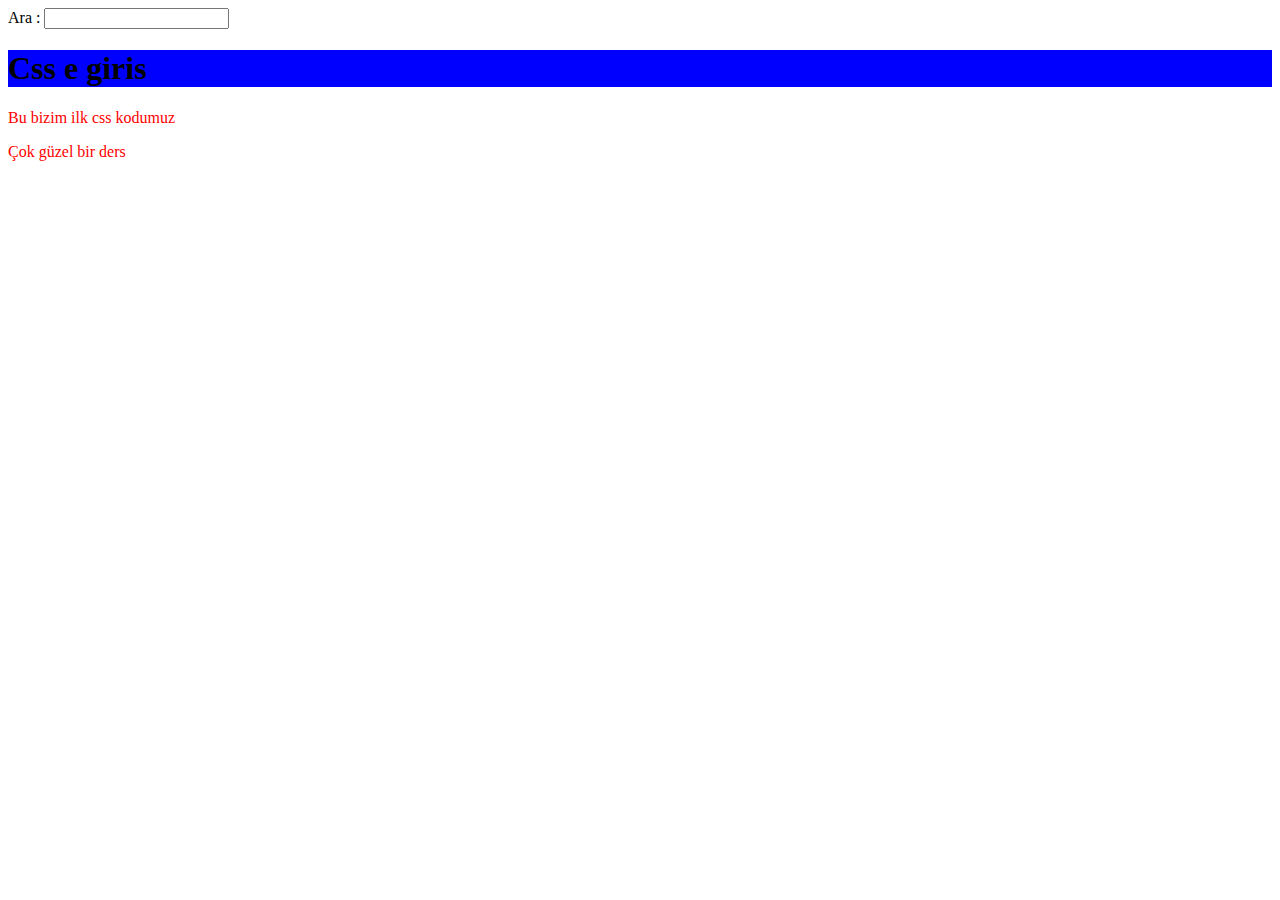
<file: HTML-CSS/12.Ders/index.html>
<!DOCTYPE html>
<html lang="en">
<head>
    <meta charset="UTF-8">
    <title>Title</title>
    <link rel="stylesheet" href="main.css">
</head>
<body>
Ara : <input type="search" name="ara" />
<h1>Css e giris</h1>
<p> Bu bizim ilk css kodumuz </p>
<p> Çok güzel bir ders </p>
</body>
</html>
</file>
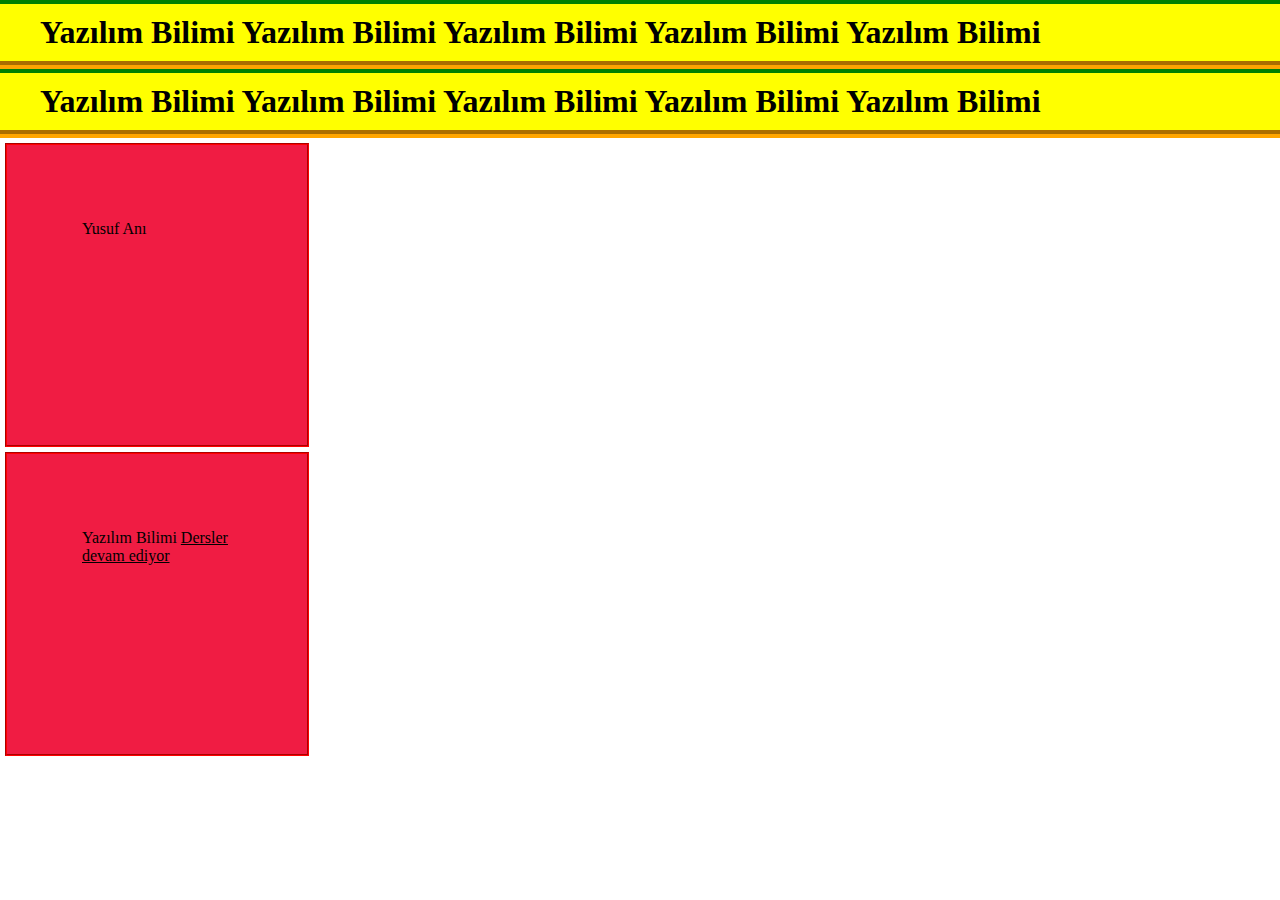
<file: HTML-CSS/16.Ders Margin/index.html>
<!DOCTYPE html>
<html lang="en">
<head>
    <meta charset="UTF-8">
    <title>Title</title>
    <link rel="stylesheet" href="main.css">
</head>
<body>
<h1> Yazılım Bilimi Yazılım Bilimi Yazılım Bilimi Yazılım Bilimi Yazılım Bilimi</h1>
<h1> Yazılım Bilimi Yazılım Bilimi Yazılım Bilimi Yazılım Bilimi Yazılım Bilimi</h1>
<div>
    Yusuf Anı
</div>
<div>
    Yazılım Bilimi <span>Dersler devam ediyor</span>
</div>
</body>
</html>
</file>
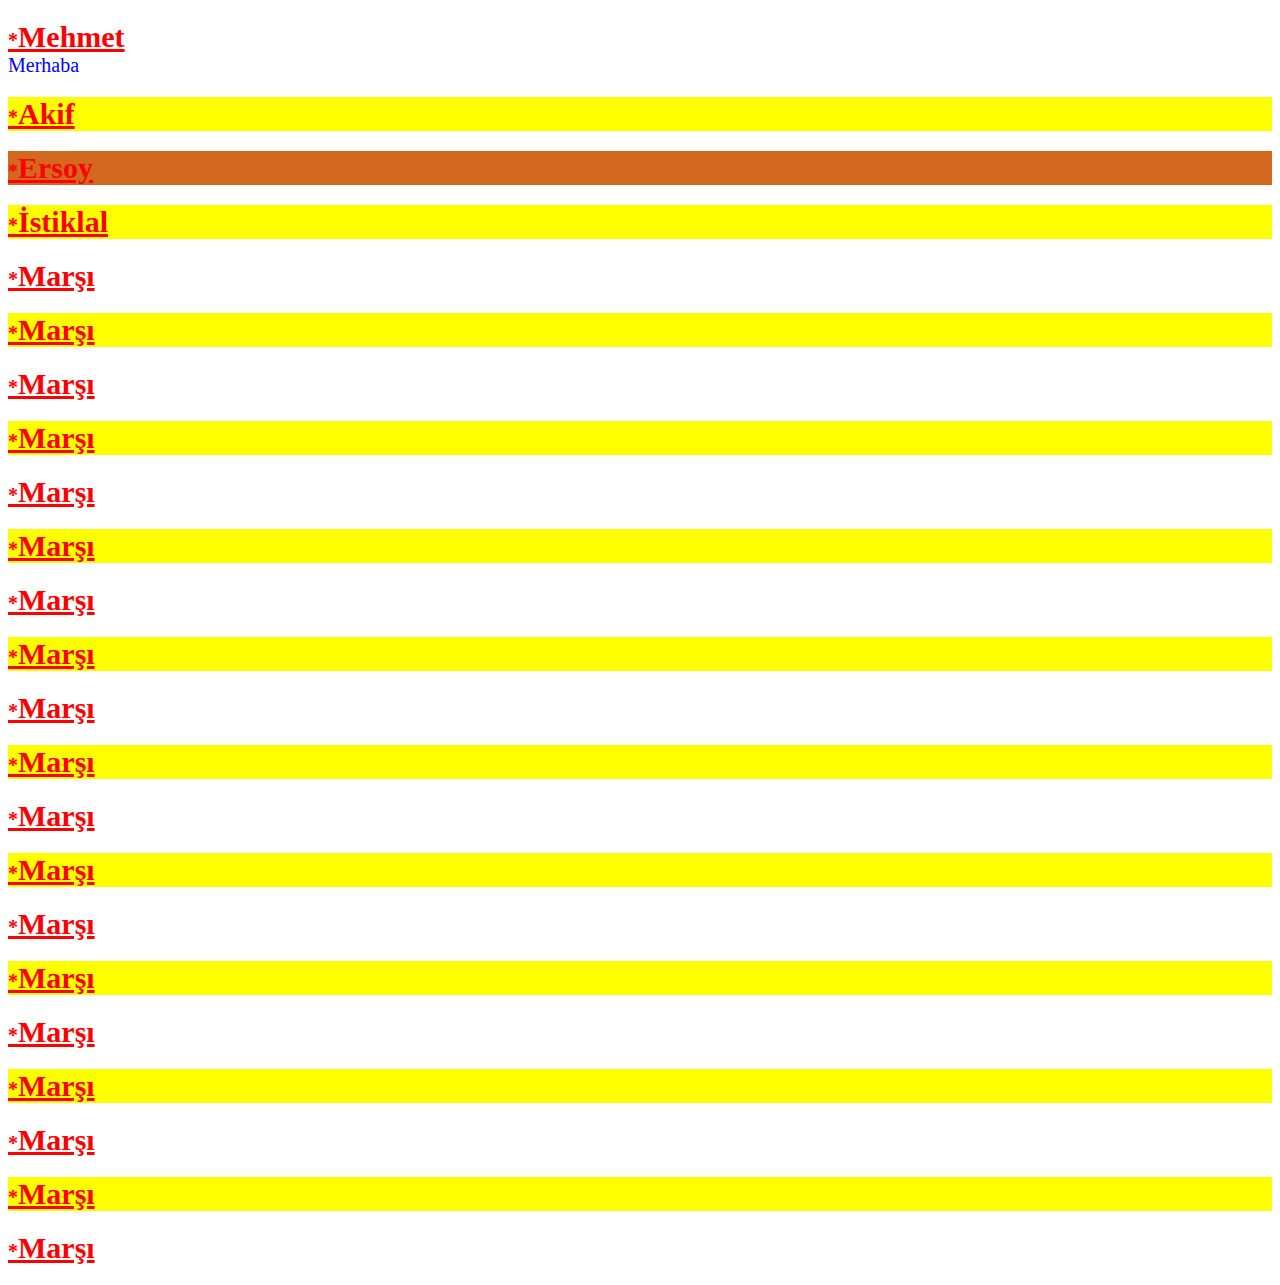
<file: HTML-CSS/23.Ders-Pseduo Sınıflar/index.html>
<!DOCTYPE html>
<html lang="en">
<head>
    <meta charset="UTF-8">
    <title>Title</title>
    <link rel="stylesheet" href="main.css">
</head>
<body>
<div>
        <p>Mehmet <br> Merhaba</p>
    <p>Akif</p>
    <p>Ersoy</p>
    <p>İstiklal</p>
    <p>Marşı</p>
    <p>Marşı</p>
    <p>Marşı</p>
    <p>Marşı</p>
    <p>Marşı</p>
    <p>Marşı</p>
    <p>Marşı</p>
    <p>Marşı</p>
    <p>Marşı</p>
    <p>Marşı</p>
    <p>Marşı</p>
    <p>Marşı</p>
    <p>Marşı</p>
    <p>Marşı</p>
    <p>Marşı</p>
    <p>Marşı</p>
    <p>Marşı</p>
    <p>Marşı</p>
    <p>Marşı</p>
</div>
</body>
</html>
</file>
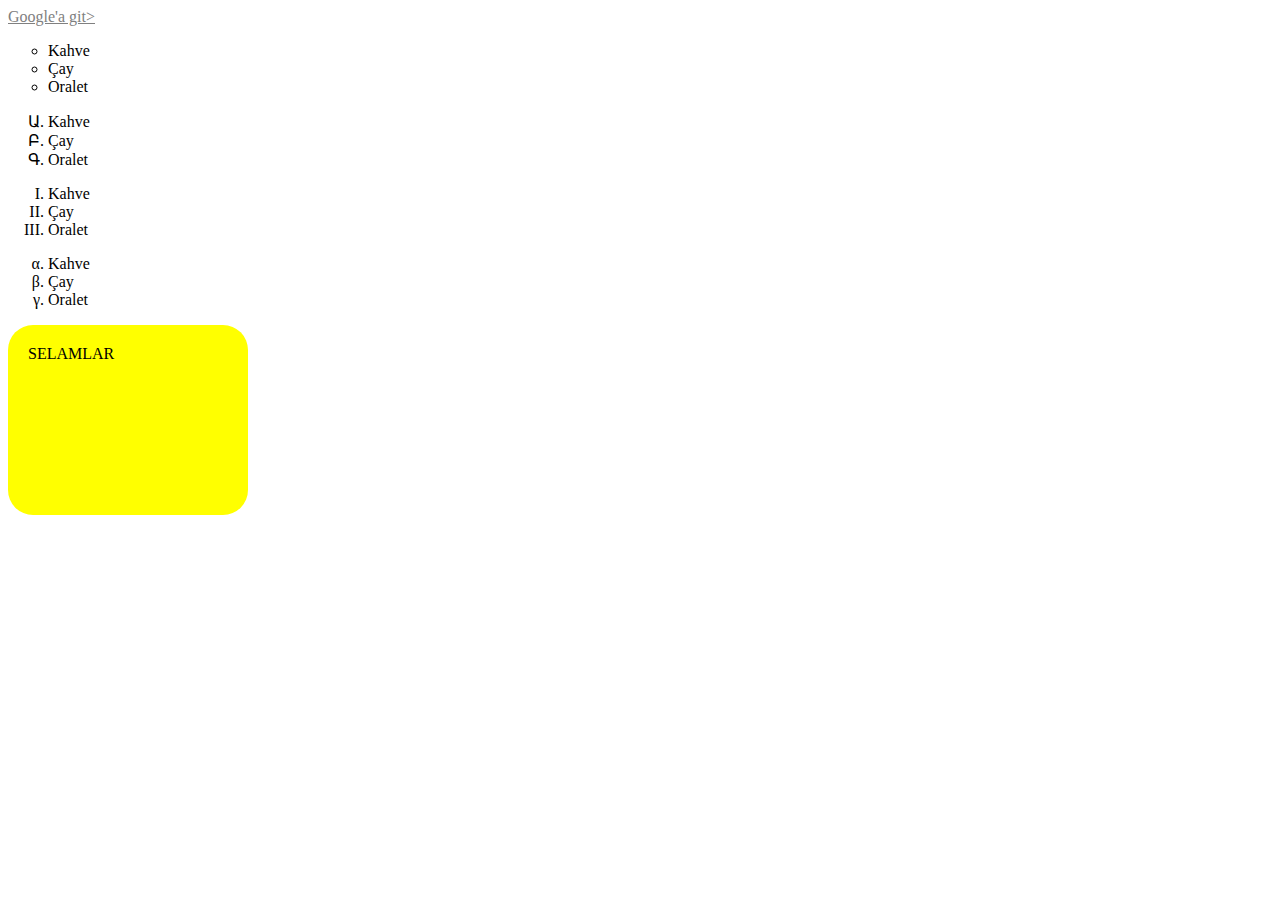
<file: HTML-CSS/26.Ders-Linkler/index.html>
<!DOCTYPE html>
<html lang="en">
<head>
    <meta charset="UTF-8">
    <title>Title</title>
    <link rel="stylesheet" href="main.css">
</head>
<body>
<a href="https://www.google.com.tr"> Google'a git></a>

<ul class ="a">
    <li> Kahve</li>
    <li> Çay</li>
    <li> Oralet</li>
</ul>
<ul class ="b">
    <li> Kahve</li>
    <li> Çay</li>
    <li> Oralet</li>
</ul>

<ol class="c">
    <li> Kahve</li>
    <li> Çay</li>
    <li> Oralet</li>
</ol>
<ol class="d">
    <li> Kahve</li>
    <li> Çay</li>
    <li> Oralet</li>
</ol>


<p class="kose1">  SELAMLAR</p>
</body>
</html>
</file>
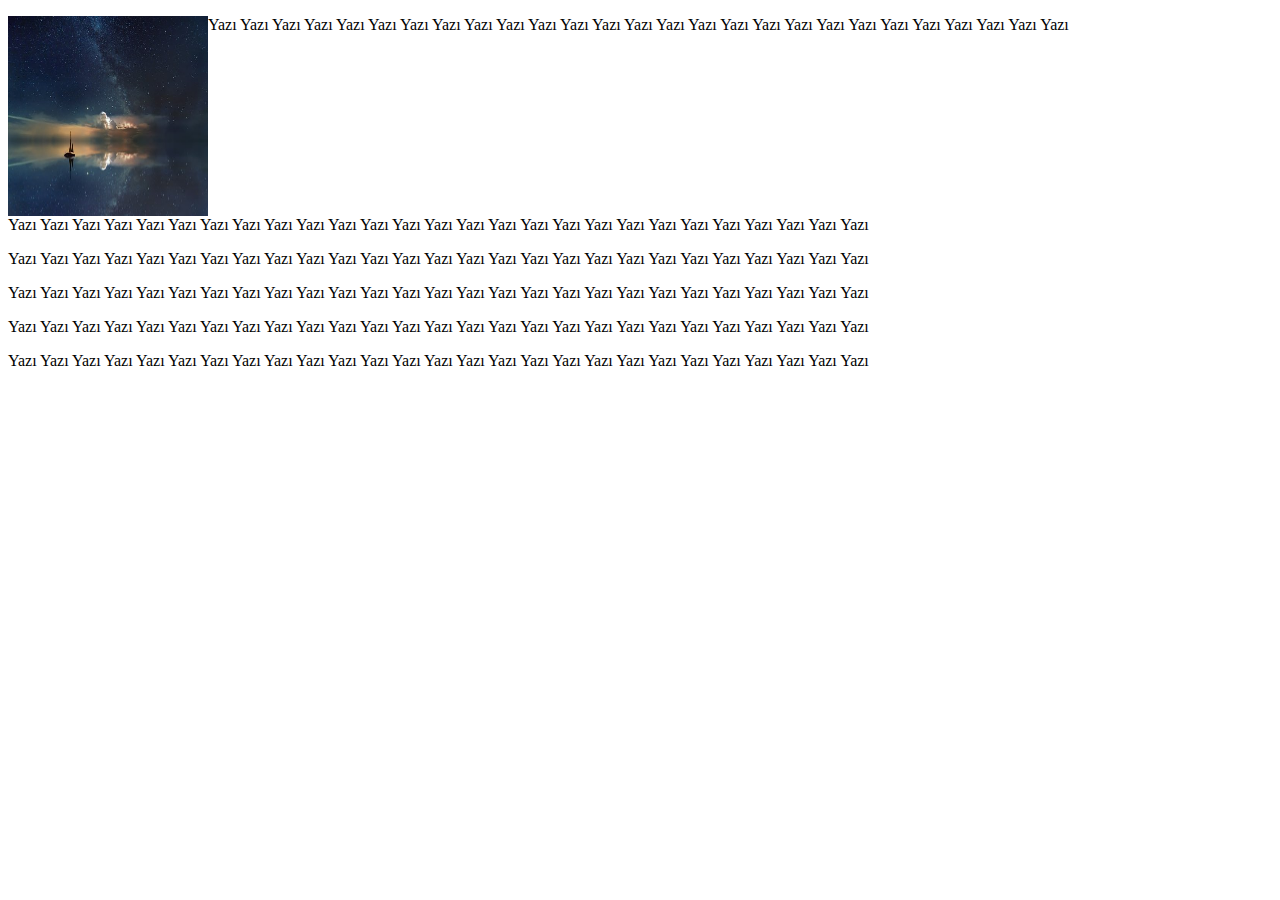
<file: HTML-CSS/30.Ders-Floatve Clear/index.html>
<!DOCTYPE html>
<html lang="en">
<head>
    <meta charset="UTF-8">
    <title>Title</title>
    <link rel="stylesheet" href="main.css">
</head>
<body>
<img src="arkaplan.jpg" width="200" height="200" class="foto">
<p>Yazı Yazı Yazı Yazı Yazı Yazı Yazı Yazı Yazı Yazı Yazı Yazı Yazı Yazı Yazı Yazı Yazı Yazı Yazı Yazı Yazı Yazı Yazı Yazı Yazı Yazı Yazı </p>
<p class="paragraf">Yazı Yazı Yazı Yazı Yazı Yazı Yazı Yazı Yazı Yazı Yazı Yazı Yazı Yazı Yazı Yazı Yazı Yazı Yazı Yazı Yazı Yazı Yazı Yazı Yazı Yazı Yazı </p>
<p>Yazı Yazı Yazı Yazı Yazı Yazı Yazı Yazı Yazı Yazı Yazı Yazı Yazı Yazı Yazı Yazı Yazı Yazı Yazı Yazı Yazı Yazı Yazı Yazı Yazı Yazı Yazı </p>
<p>Yazı Yazı Yazı Yazı Yazı Yazı Yazı Yazı Yazı Yazı Yazı Yazı Yazı Yazı Yazı Yazı Yazı Yazı Yazı Yazı Yazı Yazı Yazı Yazı Yazı Yazı Yazı </p>
<p>Yazı Yazı Yazı Yazı Yazı Yazı Yazı Yazı Yazı Yazı Yazı Yazı Yazı Yazı Yazı Yazı Yazı Yazı Yazı Yazı Yazı Yazı Yazı Yazı Yazı Yazı Yazı </p>
<p>Yazı Yazı Yazı Yazı Yazı Yazı Yazı Yazı Yazı Yazı Yazı Yazı Yazı Yazı Yazı Yazı Yazı Yazı Yazı Yazı Yazı Yazı Yazı Yazı Yazı Yazı Yazı </p>

</body>
</html>
</file>
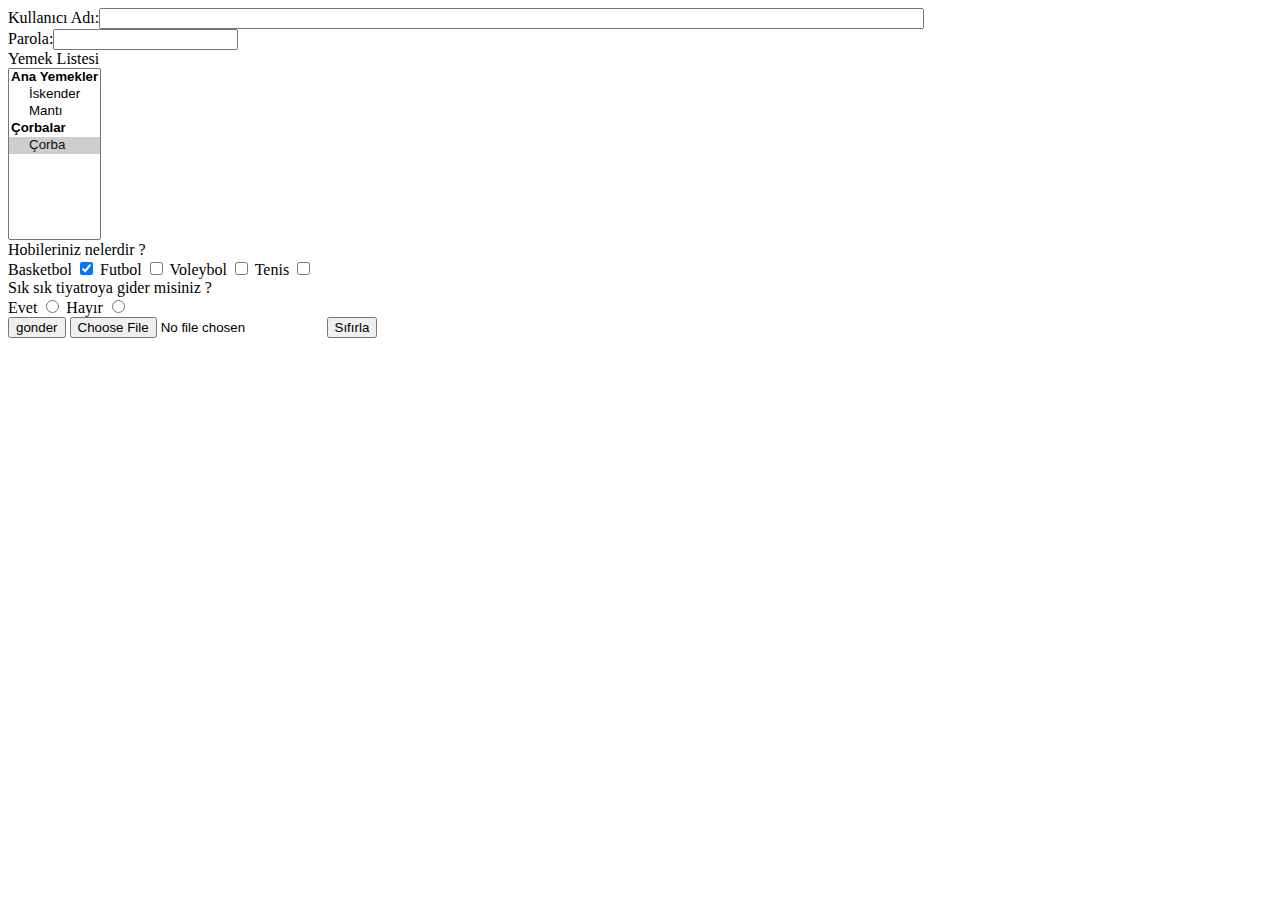
<file: HTML-CSS/33.Ders Formlar/index.html>
<!DOCTYPE html>
<html lang="en">
<head>
    <meta charset="UTF-8">
    <title>Title</title>
    <link rel="stylesheet" href="main.css">
</head>
<body>
<form action="gönder.php" method="post">
    Kullanıcı Adı:<input type="text" name="kullanıcı_Adı" size="100"/><br/>
    Parola:<input type="password" name="parola" maxlength="10"/>
</form>


<form action="" method="" >
    Yemek Listesi <br>
    <select name ="yemek" multiple size="10">
        <optgroup label="Ana Yemekler">
        <option value="yemek1">İskender</option>
        <option value="yemek2">Mantı</option>
            </optgroup>
        <optgroup label="Çorbalar">
        <option value="yemek3" selected>Çorba</option>
        </optgroup>

    </select>

</form>

<form>
Hobileriniz nelerdir ? <br>
    Basketbol <input type="checkbox" name="hobiler" value="basket"  checked/>
    Futbol <input type="checkbox" name="hobiler" value="basket" />
    Voleybol <input type="checkbox" name="hobiler" value="basket" />
    Tenis <input type="checkbox" name="hobiler" value="basket" />

    <br>
    Sık sık tiyatroya gider misiniz ? <br>
    Evet <input type="radio" name="tiyatro" value="evet">
    Hayır <input type="radio" name="tiyatro" value="evet">



</form>


<form action="" method="">
    <input type="submit" value="gonder">
    <input type="file">
    <input type="reset" value="Sıfırla">
</form>
</body>
</html>
</file>
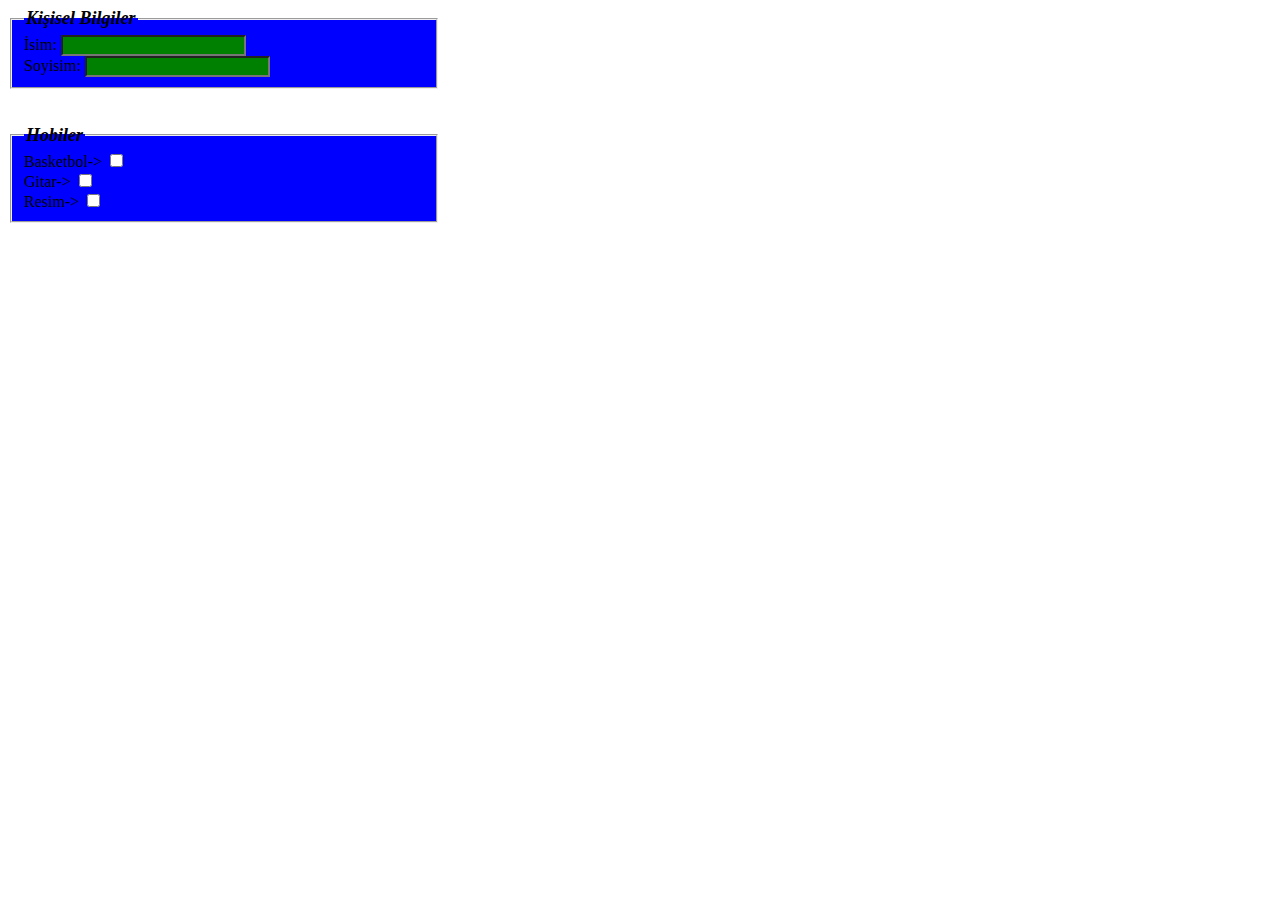
<file: HTML-CSS/39.Ders FieldSet/index.html>
<!DOCTYPE html>
<html lang="en">
<head>
    <meta charset="UTF-8">
    <title>Title</title>
    <link rel="stylesheet" href="../40.Ders%20Formlar%20ve%20Css/main.css">
</head>
<body>
<form>
    <fieldset>
        <legend>Kişisel Bilgiler</legend>
        <label for="isim">İsim:</label> <input type="text" name="İsim" id="isim"><br>
        <label for="soyisim">Soyisim:</label> <input type="text" name="Soyisim" id="soyisim"><br>

    </fieldset><br><br>
    <fieldset>
        <legend>Hobiler</legend>
        Basketbol-> <input type="checkbox" name="hobiler" value="basket" id="basket"><br>
        Gitar-> <input type="checkbox" name="hobiler" value="gitar" id="gitar"><br>
        Resim-> <input type="checkbox" name="hobiler" value="resim" id="resim">


    </fieldset>
</form>
</body>
</html>
</file>
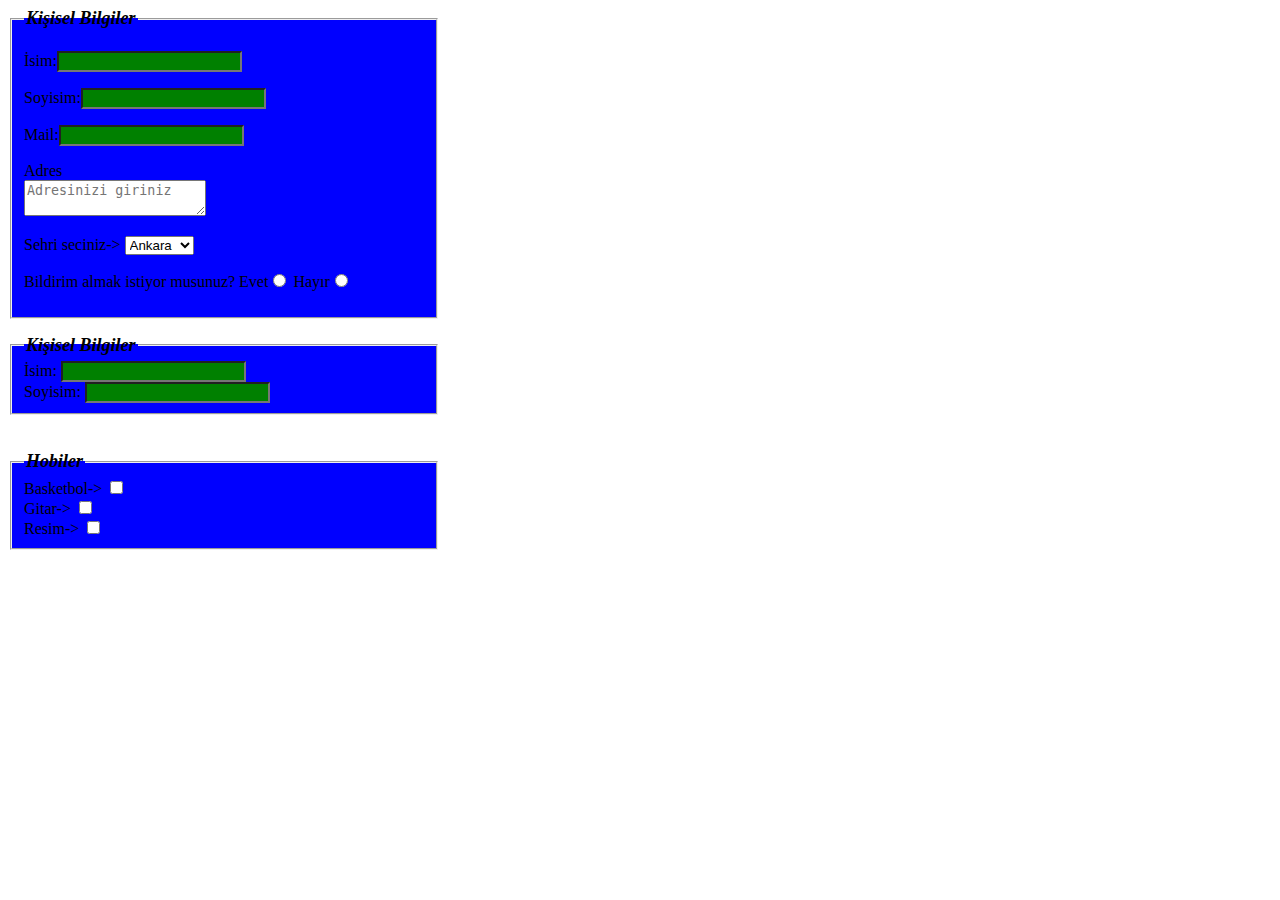
<file: HTML-CSS/40.Ders Formlar ve Css/index.html>
<!DOCTYPE html>
<html lang="en">
<head>
    <meta charset="UTF-8">
    <title>Title</title>
    <link rel="stylesheet" href="../40.Ders%20Formlar%20ve%20Css/main.css">
</head>
<body>
<form>
    <fieldset>
        <legend>Kişisel Bilgiler</legend>
        <p>
            <label for="isim">İsim:</label><input type="text" name="isim" id="isim2">
        </p>
         <p>
            <label for="Soyisim">Soyisim:</label><input type="text" name="Soyisim" id="Soyisim2">
        </p> <p>
            <label for="email">Mail:</label><input type="text" name="email" id="email">
        </p>


        <p>
            <label for="adres">Adres</label><br>
            <textarea name="adres" id="adres" placeholder="Adresinizi giriniz"></textarea>

        </p>

        <p>
            <label for="sehir">Sehri seciniz-></label>
            <select name="sehir" id="sehir">
            <option value="Ankara">Ankara</option>
            <option value="İstanbul">İstanbul</option>
            <option value="Bursa">Bursa</option>
            </select>
        </p>
        <p>
            Bildirim almak istiyor musunuz? <label for="Evet">Evet</label><input type="radio" name="Evet" id="Evet">
            <label for="Hayır">Hayır</label><input type="radio" name="evet" id="Hayır">

        </p>

    </fieldset>
  <p>
           <fieldset>
        <legend>Kişisel Bilgiler</legend>
        <label for="isim">İsim:  </label> <input type="text" name="İsim" id="isim"><br>
        <label for="soyisim">Soyisim:</label> <input type="text" name="Soyisim" id="soyisim"><br>

    </fieldset><br><br>
    <fieldset>
        <legend>Hobiler</legend>
        Basketbol-> <input type="checkbox" name="hobiler" value="basket" id="basket"><br>
        Gitar-> <input type="checkbox" name="hobiler" value="gitar" id="gitar"><br>
        Resim-> <input type="checkbox" name="hobiler" value="resim" id="resim">


    </fieldset>
        </p>
</form>


</body>

</html>
</file>
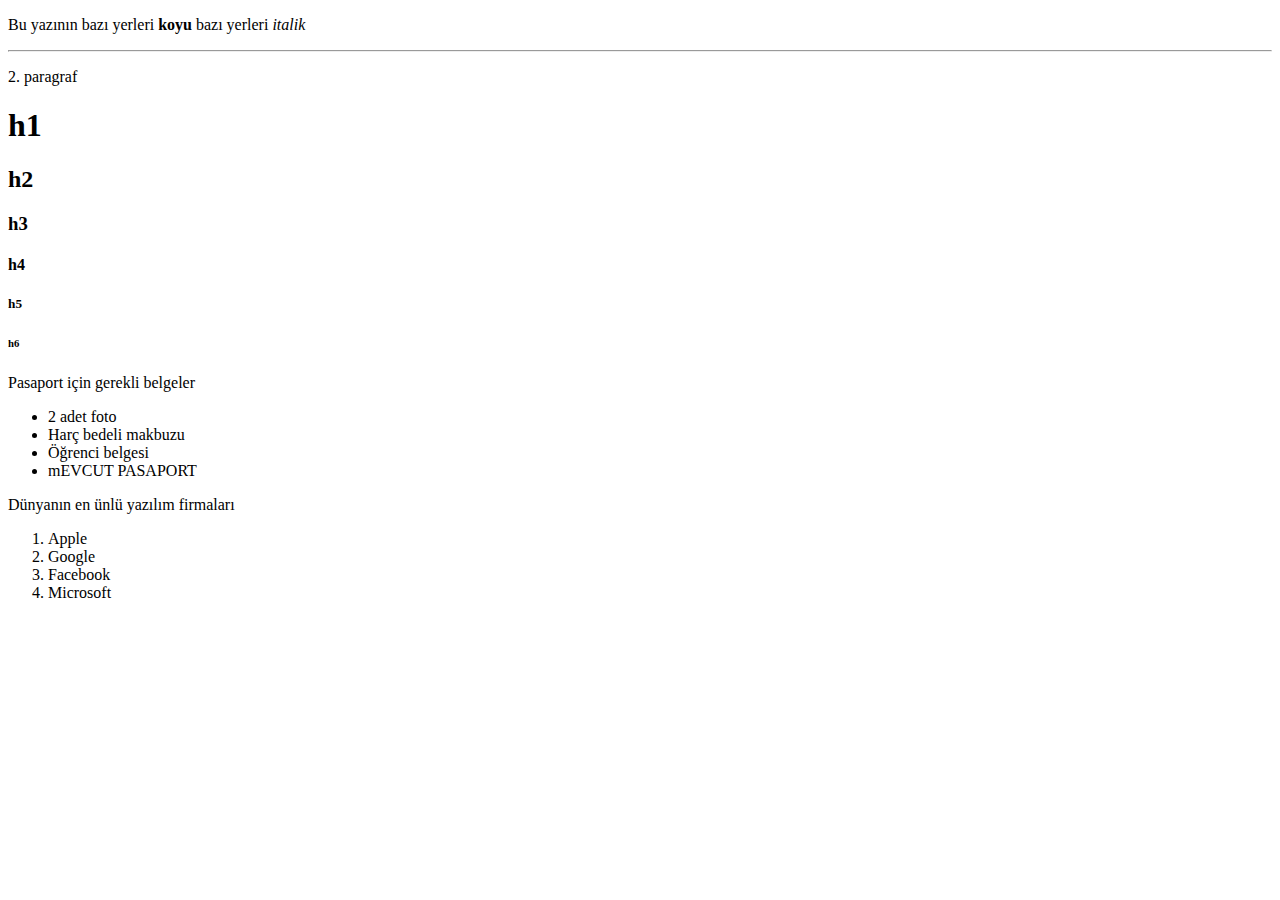
<file: HTML/Learning Path/index.html>
<!DOCTYPE html>
<html>
    <head>
        <meta charset="utf-8" />
        <title> İlk Web Sayfası </title>

    </head>
    <body>
   <p> Bu yazının bazı yerleri <strong>koyu</strong>
       bazı yerleri <em>italik</em></p>
   <hr/> <!-- Çizgi için  -->
   <p> 2. paragraf</p>
   <!-- Boyutlar -->
    <h1> h1 </h1>
    <h2> h2 </h2>
    <h3> h3 </h3>
    <h4> h4 </h4>
    <h5> h5 </h5>
    <h6> h6 </h6>

    <!-- Listeler -->

    <p> Pasaport için gerekli belgeler </p>

    <ul> <!-- Sırasız listeler -->
        <li> 2 adet foto </li>
        <li> Harç bedeli makbuzu </li>
        <li>  Öğrenci belgesi </li>
        <li>  mEVCUT PASAPORT </li>
    </ul>
   <p> Dünyanın en ünlü yazılım firmaları </p>

    <ol> <!-- Sıralı listeler -->
        <li>Apple</li>
        <li>Google</li>
        <li>Facebook</li>
        <li>Microsoft</li>



    </ol>





    </body>


</html>
</file>
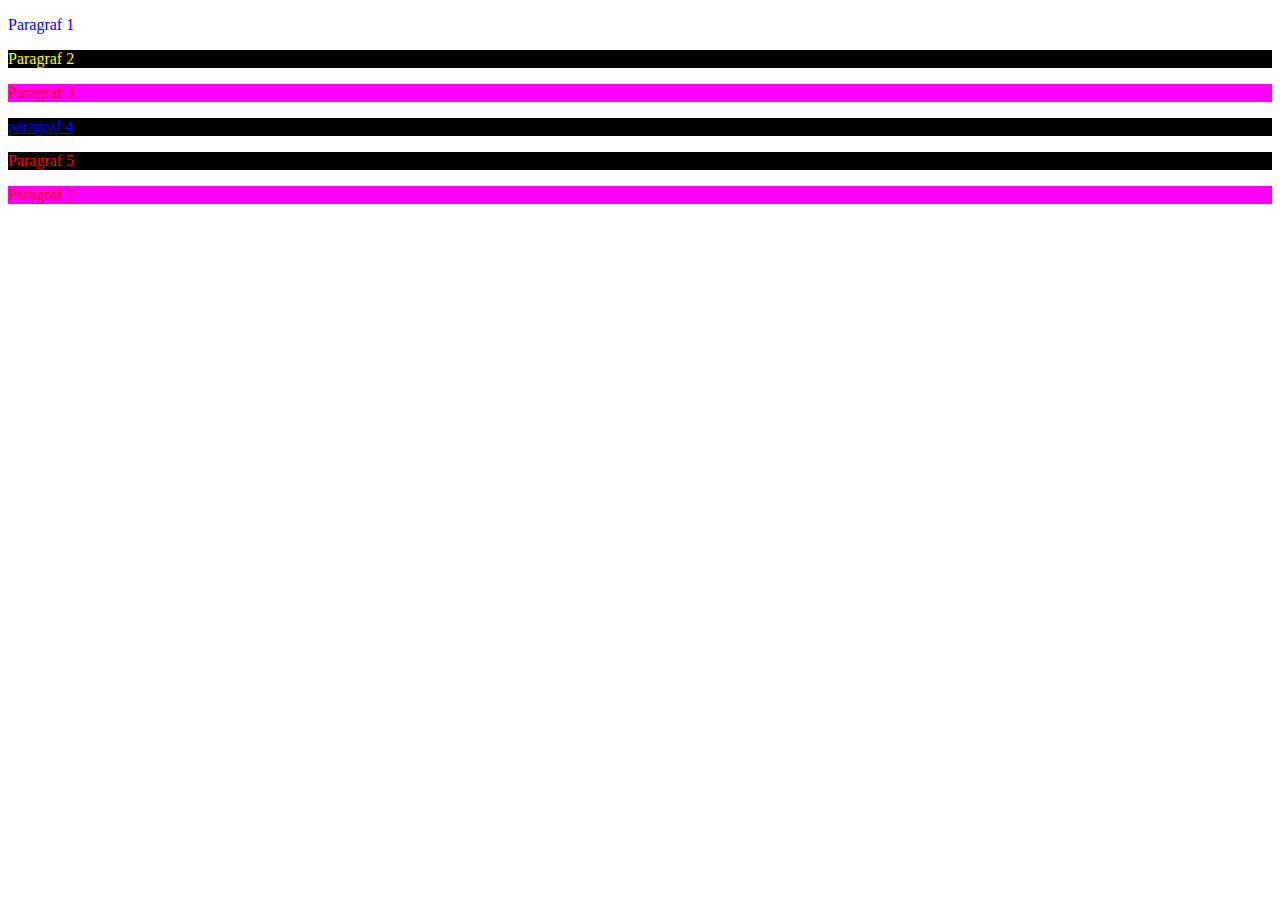
<file: HTML-CSS/20.Ders-Classlar/inde.html>
<!DOCTYPE html>
<html lang="en">
<head>
    <meta charset="UTF-8">
    <title>Title</title>
    <link rel="stylesheet" href="main.css">
</head>
<body>
<p class ="blue"> Paragraf 1 </p>
<p class= "yellow"> Paragraf 2 </p>
<p class="red"> Paragraf 3 </p>
<p id = blue> paragraf 4 </p>


<div class="yellow">
    <p> Paragraf 5 </p>

</div>
<div class="red">
    <p> Paragraf 7 </p>
</div>
</body>
</html>
</file>
<file: HTML-CSS/12.Ders/main.css>
p {
    color: red;
}
h1 {
    background-color: blue;

}
</file>
<file: HTML-CSS/16.Ders Margin/main.css>
h1{
    background-color: yellow;
    padding: 10px 40px;
    border-top: 4px solid green;
    border-bottom: 8px groove orange;

    margin: 0px;  /* 50 px asğıdan yukarıdan soldan sağdan başlıcak*/

}

body {
    margin: 0px;
    padding: 0px;


}

div{
    border: 2px groove red;
    background-color: #f01c43;
    width: 150px;
    height: 150px;
    padding: 75px 75px 75px 75px;
    margin: 5px;
}
span{
    text-decoration: underline;
}
</file>
<file: HTML-CSS/23.Ders-Pseduo Sınıflar/main.css>
p:first-letter{
  color: red;
    font-weight: bold;
    font-size: 20px;
}
p:first-line{
    color: red;
    text-decoration: underline;
    font-weight: bold;
    font-size: 30px;
}
p:first-child{
    color: blue;

}

p:before{
    content:"*" ;
}
p {
    font-size: 20px;
}
p:nth-child(3){
    background-color: chocolate;
}
p:nth-child(even){ /* 4n */
    background-color: yellow;
}
</file>
<file: HTML-CSS/26.Ders-Linkler/main.css>
a{
    color: grey;
}
a:hover{
    color: red;
}
a:active{
    color: yellow;
}
a:visited{
    color: pink;
}
ul.a{
    list-style-type: circle;
}
ul.b{
    list-style-type: armenian;
}
ol.c{
    list-style-type: upper-roman;
}
ol.d{
    list-style-type: lower-greek;
}
.kose1{
    background-color: yellow;
    padding: 20px;
    width: 200px;
    height: 150px;
    border-radius: 25px;
}
</file>
<file: HTML-CSS/30.Ders-Floatve Clear/main.css>
.foto{
float: left;
}
.paragraf{
    clear: left;
}
</file>
<file: HTML-CSS/33.Ders Formlar/main.css>
.foto{
float: left;
}
.paragraf{
    clear: left;
}
</file>
<file: HTML-CSS/20.Ders-Classlar/main.css>
#blue{ <!--  ID -->
    color : blue;
    text-decoration: underline;
    background-color: black;
}
.red{
    color :red;
    background-color: magenta;
}
.yellow{
    color :yellow;
    background-color: black;
}
div p {
    color: red;
}
p{
    color: blue;
}
.red p{
    color: red;
}
#blue p{
    color: blue;
}
</file>
